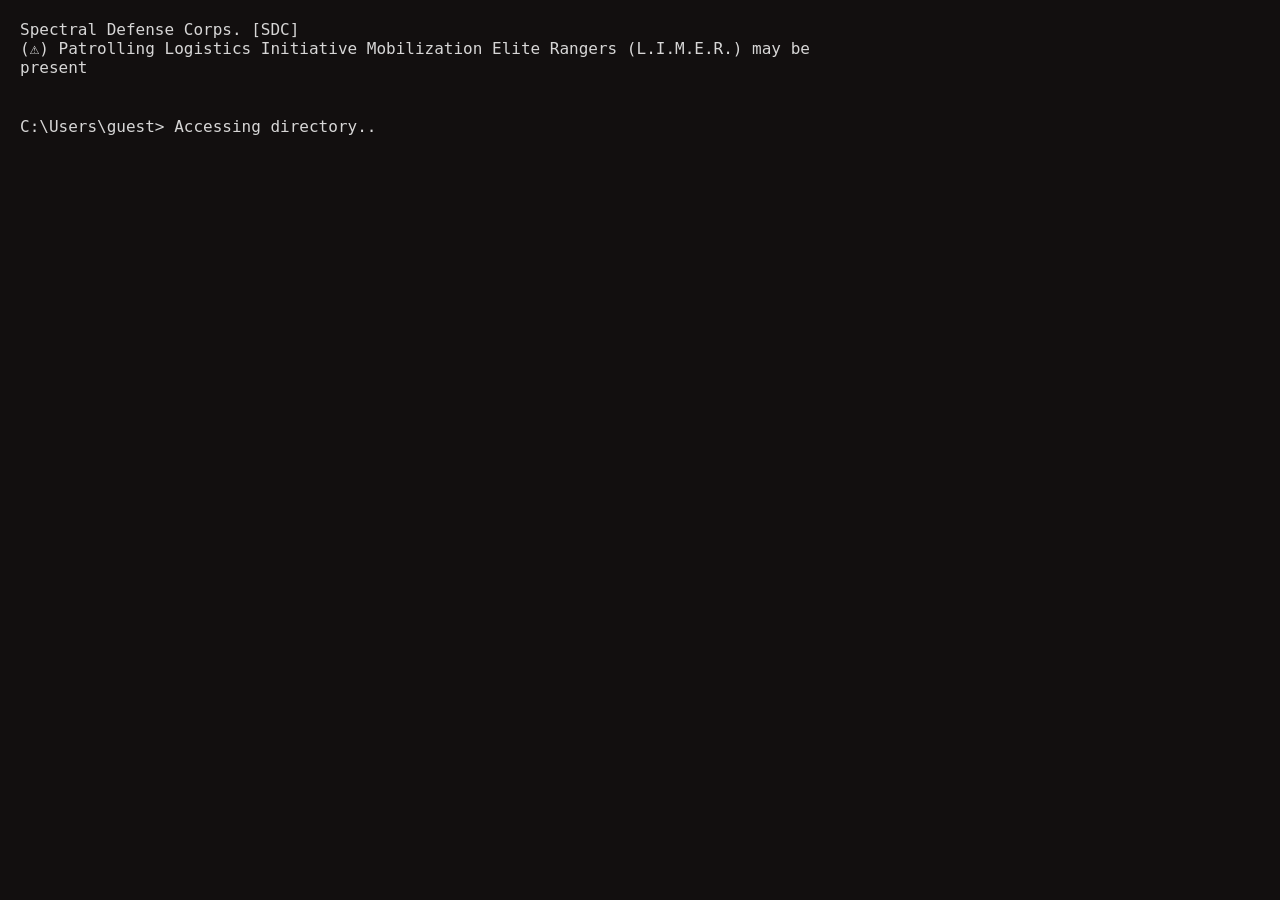
<file: index.html>
<!DOCTYPE html>
<html>
<head>
<link rel="stylesheet" href="style2.css">
</head>

<body>
<div id="terminal">
    <div id="terminalHeader">
        Spectral Defense Corps. [SDC]
        <br>
        (&#9888;) Patrolling Logistics Initiative Mobilization Elite Rangers (L.I.M.E.R.) may be present
    </div>

<br>

        <div id="output"></div>

        <div id="inputLine" style="display:none">
            <span>C:\Users\guest></span>
            <input type="text" id="terminalInput" autocomplete="off">
        </div>
</div>

<script src="script2.js"></script>

</body>
</html>
</file>
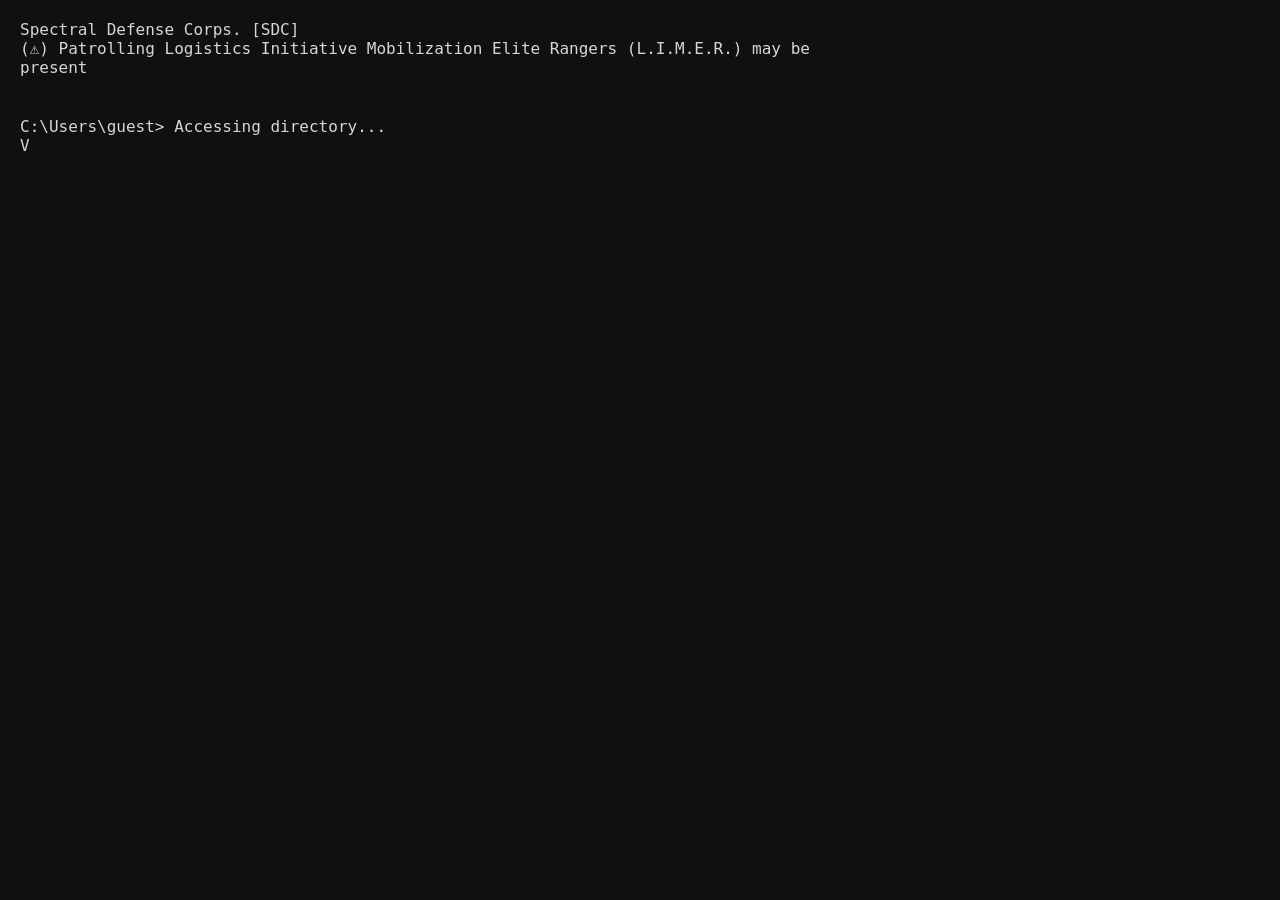
<file: main/bewarelimerangersahead.html>
<!DOCTYPE html>
<html>
<head>
<style>
  body { display: none; }
</style>

<script>
const token = localStorage.getItem("limeAuth");

if (!token) {
  window.top.location.href = "/";
} else {
  fetch("https://limesofsourcecode.netlify.app/.netlify/functions/verifyToken", {
    headers: { Authorization: "Bearer " + token }
  })
  .then(res => res.json())
  .then(data => {
    if (data.valid) {
      document.body.style.display = "block"; // show page ONLY if valid

	alert("fufu... as it turns out, you have access to the Officer's hideout. click [ok] or press [enter] if youre on pc to dismiss this message.");
		
    } else {
      window.top.location.href = "/";
    }
  })
  .catch(() => {
    window.top.location.href = "/";
  });
}
</script>
	<meta charset="utf-8">
	<meta name="viewport" content="width=device-width, initial-scale=1">
	<title></title>
	<link href="https://fonts.googleapis.com/css2?family=Roboto+Mono:ital,wght@0,100..700;1,100..700&display=swap" rel="stylesheet">
	<link rel="stylesheet" type="text/css" href="style.css">

</head>
<body>
	<div class="menu">
		<a href="home.html" target="content">Home</a>
		<a href="list.html" target="content">List</a>
		<a href="entries.html" target="content">Entries</a>
		<a href="secret.html" style="float: right;" target="content">&#10240;</a>
	</div>
	<div class="left">

		<div class="top">
			<div class="window-header">Profile</div>
			<div class="window-content">
				<table>
					<tr>
						<td>
							<img src="imgs/rui.png" width=150 class="profile-img">
							<i style="font-size: 10px; text-align: center;">aww rui i love you so much you are so me.</i>
						</td>
						<td >
							<table class="info-table">
								<tr>
									<td>&#9984;</td>
									<td>name</td>
									<td>lime/ren/ace/kyutaro</td>
								</tr>
								<tr>
									<td>&#10021;</td>
									<td>location</td>
									<td>philippines</td>
								</tr>
								<tr>
									<td>&#10033;</td>
									<td>dream job</td>
									<td>i dont know. i have nothing ahead of me</td>
								</tr>
								<tr>
									<td>&#10173;</td>
									<td>hobbies</td>
									<td>photography, playing, writing, coding</td>
								</tr>
								<tr>
									<td>&#10070;</td>
									<td>likes</td>
									<td>cats, bunnies, akito shinonome, breadboards, the color green, yaoi</td>
								</tr>
								<tr>
									<td>&#10132;</td>
									<td>dislikes</td>
									<td>yaoi, myself</td>
								</tr>
							</table>
						</td>
					</tr>
				</table>
				<p>I upload photos I take in my ig sometimes. You will find the account if you scroll down a bit</p>
				<p>^ I need a real camera. As of now I still use my phone to take shots lol</p>

				<h2>my socials</h2>

				<table class="info-table-2">

					<tr>
						<td>&#9984;</td>
						<td><a href="https://www.instagram.com/limesofcode">insta</a></td>
					</tr>
					<tr>
						<td>&#10021;</td>
						<td><a href="https://discord.com/users/868087341611372564">discord</a></td>
					</tr>
					<tr>
						<td>&#10021;</td>
						<td><a href="https://www.tiktok.com/@paracekit">tiktok</a></td>
					</tr>
					<tr>
						<td>&#10033;</td>
						<td><a href="https://x.com/limesofcode">priv twt [feel free to req!]</a></td>
					</tr>
					<tr>
						<td>&#10173;</td>
						<td><a href="https://www.roblox.com/users/1516440929/profile">roblox</a></td>
					</tr>
				</table>
			</div>
		</div>
		<div class="bottom">
			<div class="window-header">Daily Log</div>
			<div class="window-content">
				<div class="log">
					<div class="log-date">[2026-03-17]</div>
					<div class="log-line">SO MANY THINGS HAS HAPPENED. ON ACCOUNT OF ENTRY #1 BEING PUBLISHED!</div>
				</div>
				
                <div class="log">
					<div class="log-date">[2026-03-16]</div>
					<div class="log-line"><b style="color: #0077DD;">Someone</b> got granted official access to this site.</div>
				</div>
				
                <div class="log">
					<div class="log-date">[2026-03-16]</div>
					<div class="log-line">Hosted frontend on GitHub Pages, backend is on Netlify. Also added tokens, so someone can't just go to inspect element, copy the html the js is pointing at, and paste it in their browser along with my domain. Planning to add token expirations tomorrow</div>
				</div>
				
				<div class="log">
					<div class="log-date">[2026-03-15]</div>
					<div class="log-line">Stressing out on where to host this website.</div>
				</div>

				<div class="log">
					<div class="log-date">[2026-03-14]</div>
					<div class="log-line">Cannot stop thinking about ruikasa and akitoya. My yaois. Anyways started writing the password system along with the backend code and finished. Hyperfocused today!!!</div>
				</div>

				<div class="log">
					<div class="log-date">[2026-03-13]</div>
					<div class="log-line"><b style="color: #BB88EE;">Someone</b> got granted official access to this site.</div>
				</div>

				<div class="log">
					<div class="log-date">[2026-03-13]</div>
					<div class="log-line">Jasjawa'a fisyo.</div>
				</div>
				<div class="log">
					<div class="log-date">[2026-03-13]</div>
					<div class="log-line"><b style="color: #e91e63;"> Someone</b> got granted official access to this site. Also started writing the contents of the "Home" tab, putting people who will have access in the "List" tab and finished aforesaid.</div>
				</div>
				<div class="log">
					<div class="log-date">[2026-03-12]</div>
					<div class="log-line">Started developing this site!</div>
				</div>
			</div>
		</div>
		
	</div>
	<div class="right">
		<div class="window-header">Content</div>
		<div class="window-content">
			<iframe src="home.html" name="content"></iframe>
		</div>
	</div>
</body>
</html>
</file>
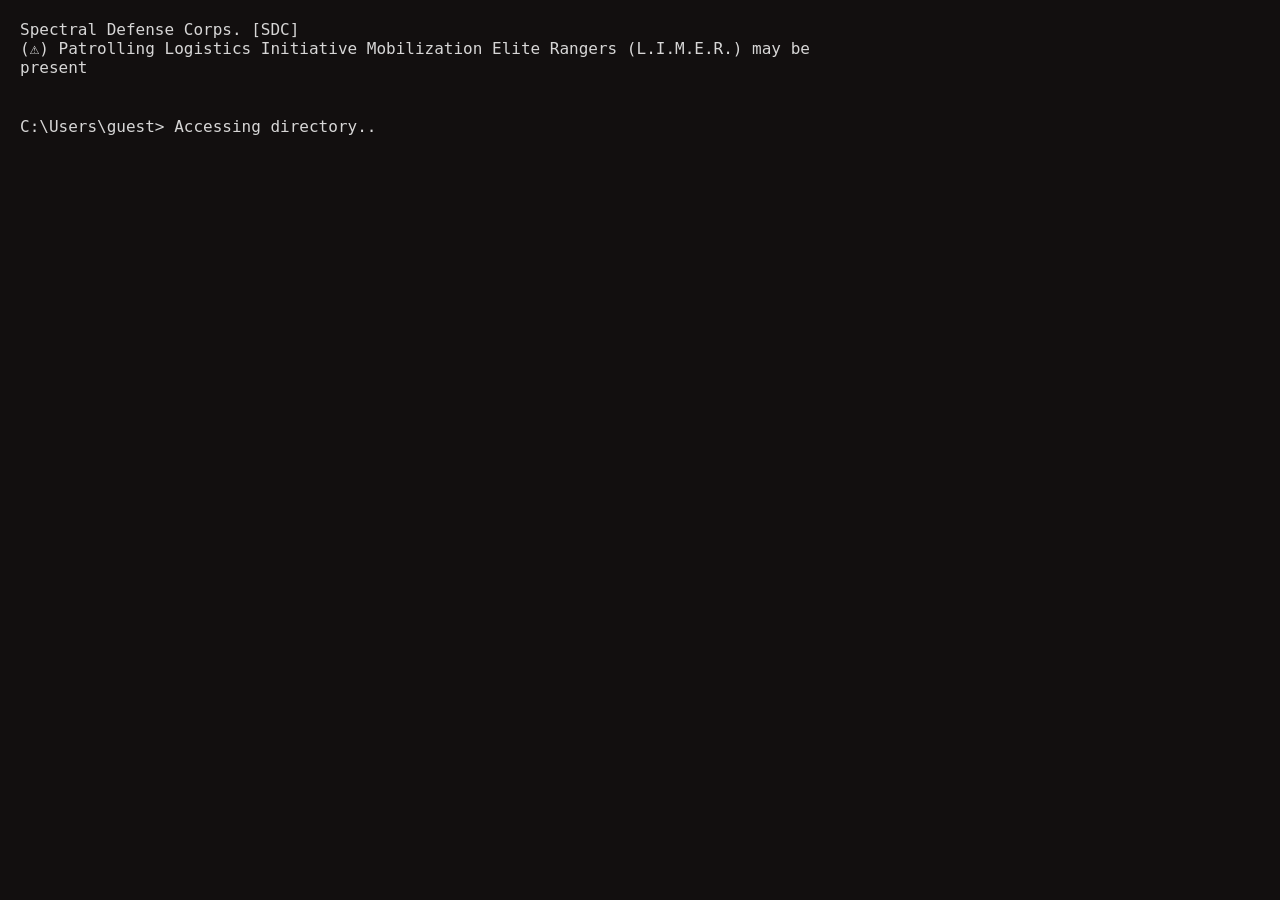
<file: main/entries.html>
<!DOCTYPE html>
<html>
    <head>
        <style>
  body { display: none; }
</style>

<script>
const token = localStorage.getItem("limeAuth");

if (!token) {
  window.top.location.href = "/";
} else {
  fetch("https://limesofsourcecode.netlify.app/.netlify/functions/verifyToken", {
    headers: { Authorization: "Bearer " + token }
  })
  .then(res => res.json())
  .then(data => {
    if (data.valid) {
      document.body.style.display = "block"; // show page ONLY if valid
    } else {
      window.top.location.href = "/";
    }
  })
  .catch(() => {
    window.top.location.href = "/";
  });
}
</script>
        <title></title>
        <link rel="stylesheet" type="text/css" href="style.css">
        <meta name="viewport" content="width=device-width, initial-scale=0.1">
    </head>
    <body class="page">
        <h1>ENTRY #1</h1>
        <h2>[2026-03-17]</h2>
        <p>
Holy. Wow. This day was definitely some sort of rollercoaster, specifically one close to Space Shuttle! In short a lot (maybe just for me though) of things happened today. And I'm gonna start talking right away because it is about to be my bedtime (23:00 H).
Starting off strong, my old crush accepted my discord friend request. I sent that last night because I was feeling brave! And who would've thought they'd Actually accept it at FIVE IN THE MORNING AFTER. RIGHT WHEN I WAS GETTING READY FOR SCHOOL. I crashed out on the spot I kid you not lad. I kept saying oh my god like I finally beat Orbit

<img src="imgs/ohmygodzoink.jpg" width="150">
<img src="imgs/GDreference.jpg" width="150">

Jokes aside this is actually very big to me. I missed them so much waaah ╥﹏╥ Also how do i tell her I moved from Bulacan to QC back in October of last year because of my progressive deteriorating mental state being in my past school that. Well. Let's say very much affected my physical health as well. 
Lets not elaborate more on the topic. Maybe i will when the moment i for real Crash out here comes.
Anyways I took a picture of a Bouganvillea flower earlier!!! I posted it on IG!! 

<img src="imgs/bougainvillea" width="150">

Its so pretty. In my opinion i think this is one of my best shots I've ever taken in a while. I look forward to finding more flowers and improving my photography skills!!!! And also humiliating myself on the way because people will think I'm a creep for using my phone's camera wawawawa :(
As for my mental state its not going well. I dont know why. This is actually one of the very few times in which I'm not very aware of my emotions (in terms of not knowing why I'm feeling like this). Maybe im just bored. Admit it or not, it happens. Dopamine is such a weird brain chemical
Okay this entry was short lived because as I am writing this paragraph it is currently past my bed time. I am considered unhealthy now. 
Anyways good night everyone. I wish the workd gives me more dopamine tomorrow. Speaking of tomorrow, KAZUI MV TOMORROW. His voice drama just dropped like a few hours ago and if i recall correctly THEY MADE KAZUI EXPLICITLY STATE THAT HE IS QJEER. ATTRACTED TO MEN. WE WON. Many people definitely didnt expect this but what a great plot twist (in milgram people's storytelling, not the plot itself) 
        <img src="imgs/bunny.png" width="150">
        torpekasa </p>
</file>
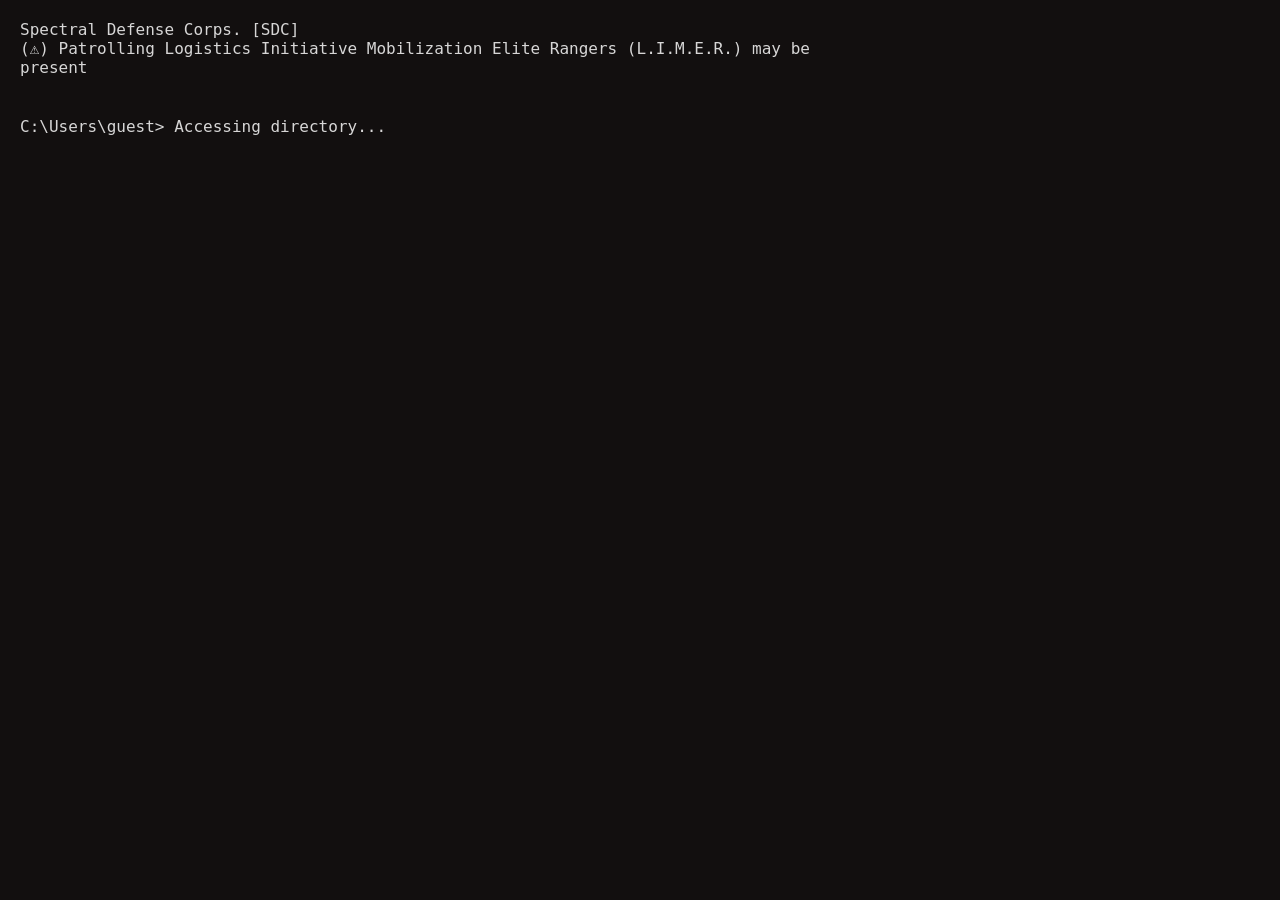
<file: main/home.html>
<!DOCTYPE html>
<html>
    <head>
        <style>
  body { display: none; }
</style>

<script>
const token = localStorage.getItem("limeAuth");

if (!token) {
  window.top.location.href = "/";
} else {
  fetch("https://limesofsourcecode.netlify.app/.netlify/functions/verifyToken", {
    headers: { Authorization: "Bearer " + token }
  })
  .then(res => res.json())
  .then(data => {
    if (data.valid) {
      document.body.style.display = "block"; // show page ONLY if valid
    } else {
      window.top.location.href = "/";
    }
  })
  .catch(() => {
    window.top.location.href = "/";
  });
}
</script>
        <title></title>
        <link rel="stylesheet" type="text/css" href="style.css">
        <meta name="viewport" content="width=device-width, initial-scale=0.1">
    </head>
    <body class="page">
        <p style="color: #50CFDF; font-size: 20px;">[SHIFT TO SCROLL HORIZONTALLY FOR MY PC BUDDIES, DESKTOP MODE RECOMMENDED FOR MY MOBILE HOMIES]</p>
        <h1 style="font-size: 15px;">welcome to my journal website!</h1>
        <p>
            hosted frontend on github pages, backend powered by netlify, i have made this password locked website possible for very special people to access. isnt that so awesome. also <b style="color: #4CC2D2; background: #343A47;">every section is scrollable.</b>
            this site is unfortunately semi-mobile friendly since you have to scroll just to get useless information about me.
        </p>
        <p>
            though indispensable for YOU because now you can gaslight me or blackmail me or any manipulation technique to make me do something. <i>dont actually do that pleas</i>
        </p>
        <hr>
        <p>anyways enough trivial info, this specific "home" page is the. wlel. welcome page. this is actually an iframe did you know that? for my non coder friends an iframe is an HTML element which lets you
            display content from another webpage to that iframe. the main html code is the "bewarelimerangersahead.html" file if you look at source. this is how my explorer looks like in visual studio code:
        </p>
        <div style="position: relative; display: inline-block;">
            <img src="imgs/screenshot.png" style="display: block;">
            <div style="font-size: 10px; margin-top: 5px; width: 100%; text-align: center;">
                <i>"home.html" has the content for this page, </i>
                <br>
                <i>"bewarelimerangersahead.html" displays that content using iframe.</i>
            </div>
        </div>
        <p>that was very useless yapping for an average person unless you wanna code too and make very cool websites like this one! i promise its very easy, you just need to apply logic. you usually dont need math for this kind of coding
            (frontend web development) but if you do, its just basic arithmetics (in which you can calculate automatically by using a calculator.) you can also make things incredibly immersive with JavaScript (the language i used for backend to secure the password!)
            oh and you need css as well to style the html pages. css is even more easier.
        </p>
        <p>
            that was a long one. sorry i got distracted. anyways the "list" page is a list of people who have access to the password of this site. not really important to you as a viewer, but to me because i need to keep track of people lol "why do you need it anyway if
            you have so little trusted friends, lime??" i forget stuff easily, even something as unforgettable as my trusted friends i am sosososoosososo sorry.
        </p>
        <p>
            okay. so the "entries" tab is. well. entries. like journal entries! in this page, you will see timely yapping sessions from me about how my day went. and a quote at the very start of it! its that simple.
        </p>
        <p>
            however, dont confuse the "entries" page with the "daily log" located at the left of this text area! thats where i (try to) post short, consistent and daily updates of whats going on in my life or maybe the main focus of the day!
        </p>
        <p>
            moving on, the "profile" tab is my profile, which contains basic information about me and my socials! <i>pls follow/add me PSLSLSL /NFFNFDN HAHEHEHEH</i>
        </p>
        <p>
            I will not tell anyone how the password system works no matter who you are. the reason for that is i wanna act like a villain that has anti hero friends
        </p>
        <hr>
        <p>anyway... uhh... that seems to be all for this page. thank you for uh reading this so called welcome page that is actually a piece of nonsense to the end. if youve reached this far, dm me anywhere and say 
            <b style="color: #4CC2D2; background: #343A47;">"high pressure washing machine"</b>  >:)
        </p>
        <img src="imgs/akito2.png" width="150">
        <p>
            i love akito he so cute awww
        </p>
    </body>
</html>
</file>
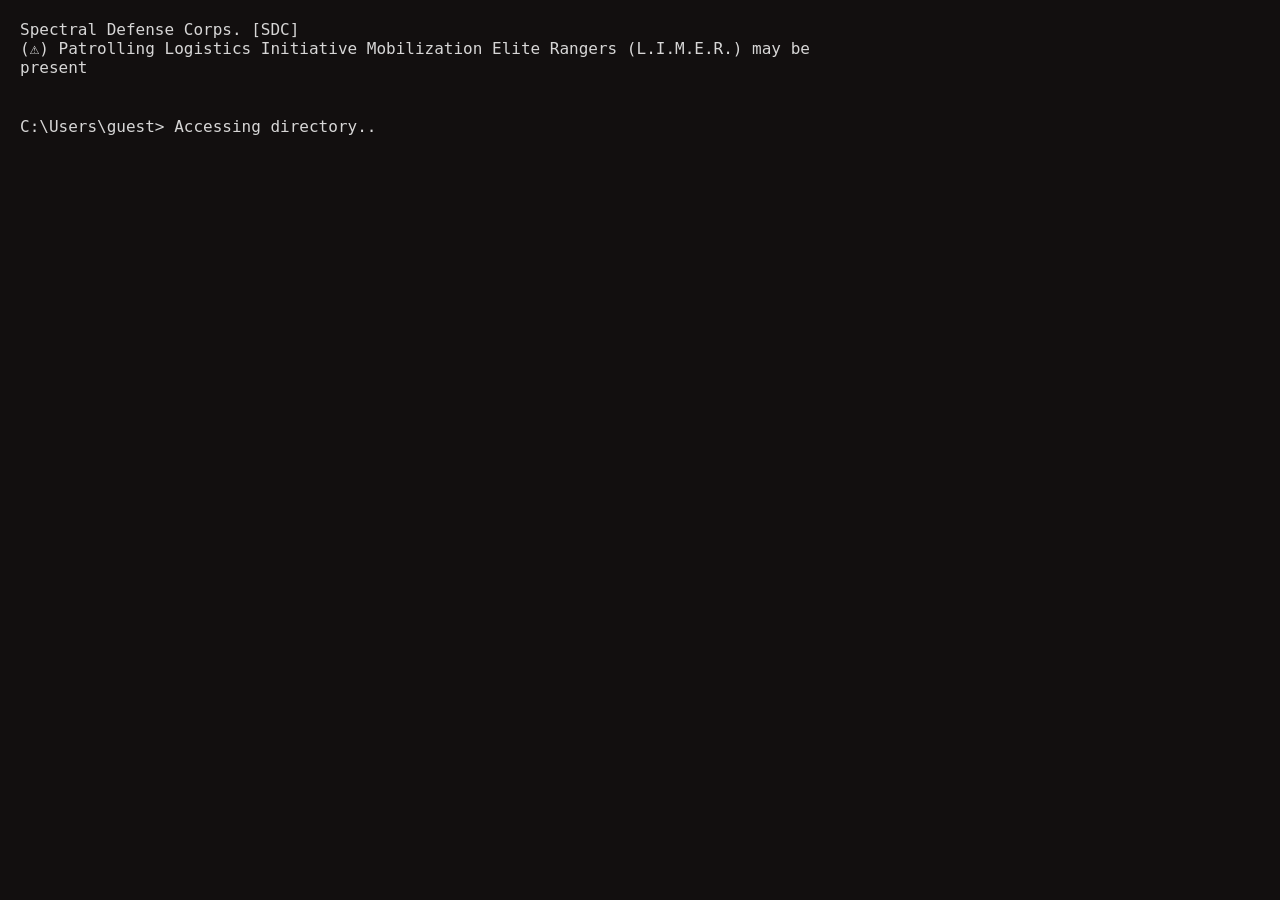
<file: main/list.html>
<!DOCTYPE html>
<html>
    <head>
        <style>
  body { display: none; }
</style>

<script>
const token = localStorage.getItem("limeAuth");

if (!token) {
  window.top.location.href = "/";
} else {
  fetch("https://limesofsourcecode.netlify.app/.netlify/functions/verifyToken", {
    headers: { Authorization: "Bearer " + token }
  })
  .then(res => res.json())
  .then(data => {
    if (data.valid) {
      document.body.style.display = "block"; // show page ONLY if valid
    } else {
      window.top.location.href = "/";
    }
  })
  .catch(() => {
    window.top.location.href = "/";
  });
}
</script>
        <title></title>
        <link rel="stylesheet" type="text/css" href="style.css">
        <meta name="viewport" content="width=device-width, initial-scale=0.1">
    </head>
    <body class="page">
        <h1 style="font-size: 20px;">LIST OF PEOPLE WHO HAVE ACCESS!!!!!!!!</h1>
        <p>in no particular order,</p>
            <ul>
                <li>Ailee <b style="color: #e91e63;">"Let's see if my hypothesis is correct!"</b> </li>
                <li>Charlie <b style="color: #BB88EE;">"So, Tsukasa... Thank you for giving me the opportunity to change the way I have."</b></li>
                <li>Clover <b style="color:  #0077DD;">"Akito, you're the best partner I could ever ask for."</b></li>
            </ul>
</file>
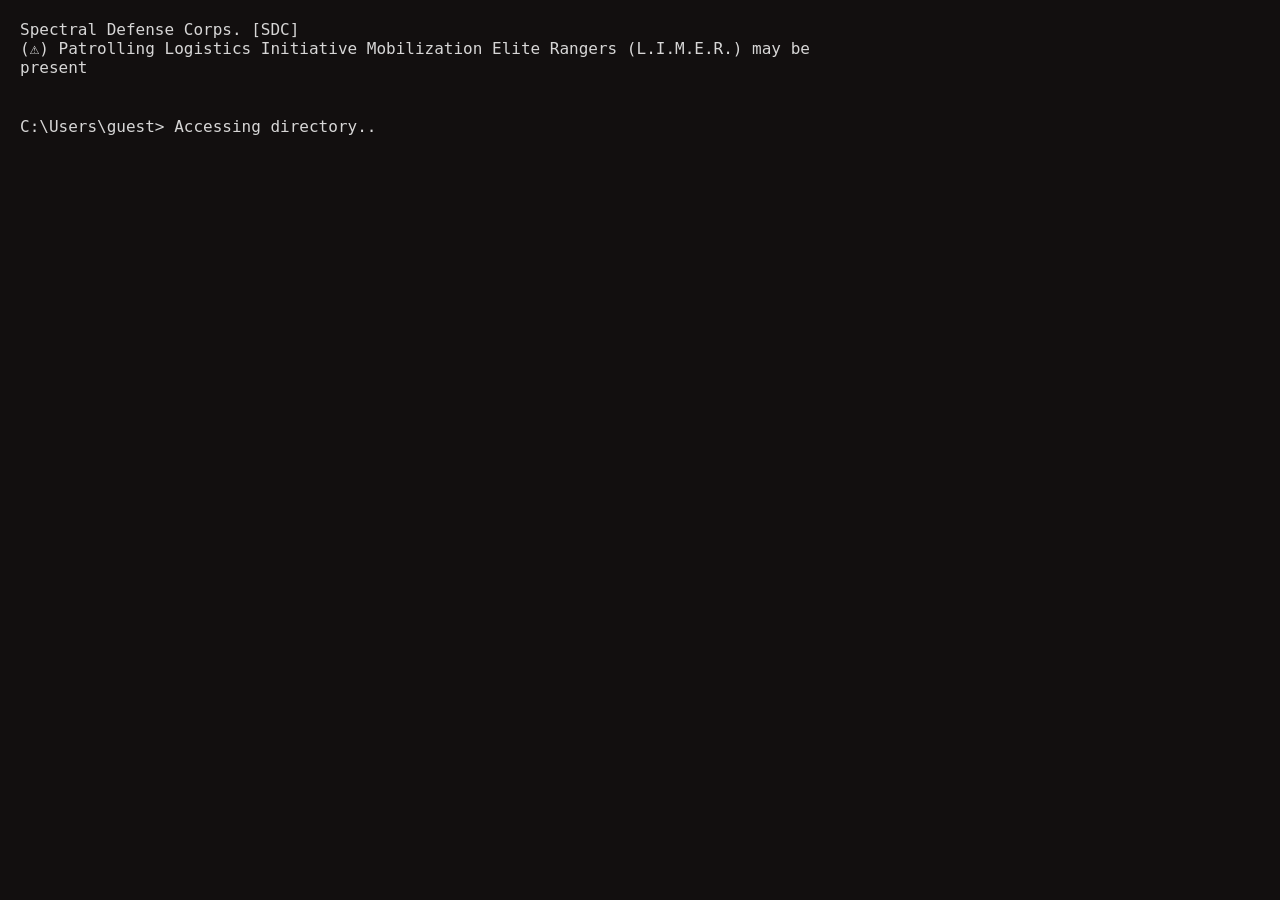
<file: main/secret.html>
<!DOCTYPE html>
<html>
    <head>
        <style>
  body { display: none; }
</style>

<script>
const token = localStorage.getItem("limeAuth");

if (!token) {
  window.top.location.href = "/";
} else {
  fetch("https://limesofsourcecode.netlify.app/.netlify/functions/verifyToken", {
    headers: { Authorization: "Bearer " + token }
  })
  .then(res => res.json())
  .then(data => {
    if (data.valid) {
      document.body.style.display = "block"; // show page ONLY if valid
    } else {
      window.top.location.href = "/";
    }
  })
  .catch(() => {
    window.top.location.href = "/";
  });
}
</script>
        <title></title>
        <link rel="stylesheet" type="text/css" href="style.css">
        <meta name="viewport" content="width=device-width, initial-scale=0.1">
    </head>
    <body class="page">
        <p style="font-size: 20px;">you found a secret page!</p>
        <p>you get to choose my discord status that will last for ONE WEEK. (no problematic stuff pls!)</p>
        <p>message me anywhere and type in <b style="color: #4CC2D2; background: #343A47;">"i am gay and proud"</b> before you say what my discord status should be. CONGRATULATIONS! :D</p>
        <p style="font-size: 10px;">dont tell anyone... ;)</p>
</file>
<file: style2.css>
body{
    background:rgb(18, 15, 15);
    color:#ffffffd4;
    font-family: Consolas, monospace;
    margin:0;
    padding:20px;
}

#terminal{
    max-width:900px;
}

#output p{
    margin:0;
}

#terminal {
    width: 80%;
    max-width: 800px;
}

#terminalHeader {
    margin-bottom: 20px;
    line-height: 1.2em;
}

#terminalInput {
    background: transparent;
    border: none;
    outline: none;
    color: #e3e3e3;
    font-family: monospace;
    font-size: 16px;
    width: 100%;
    caret-color: #e3e3e3;
    caret-shape: block;
}

#inputLine{
    display: flex;
    align-items: center;
    margin-top: 10px;
}
</file>
<file: main/style.css>
body {
	background-color: #25282b;
	color: #EEE;
	font-family: "Roboto Mono", monospace;
	font-optical-sizing: auto;
	font-weight: normal;
	font-style: normal;
	font-size: 12px;
	margin: 0;
	padding: 0;
	background-repeat: repeat-x;
}

body, html {
	position: relative;
	padding: 0;
	margin: 0;
	height: 100%;
	width: 100%;
}

.left {
	position: absolute;
	left: 0;
	right: 60%;
	top: 28px;
	bottom: 0;
}

.right {
	position: absolute;
	left: 40%;
	right: 0;
	top: 28px;
	bottom: 0;
	border: 1px solid black;
}

.top {
	border: 1px solid #000;
	position: absolute;
	left: 0;
	right: 0;
	top: 0;
	bottom: 300px;
}

.bottom {
	border: 1px solid #000;
	position: absolute;
	left: 0;
	right: 0;
	bottom: 0;
	height: 300px;
}

iframe {
	width: 100%;
	height: 100%;
	border: 0;
}

.page img {
	max-width: 100%;
}

.page {
	color: #D4FC5E;
	padding: 12px;
	box-sizing: border-box;
	max-width: 800px;
	overflow: auto;
}

h1 {
	color: #EE7F4F;
	font-size: 12px;
	font-weight: normal;
}

h1:before {
	content: '==========================================';
	color: #50CFDF;
	display: block;
}

h1:after {
	content: '==========================================';
	color: #50CFDF;
	display: block;
}

h2 {
	color: #EE7F4F;
	font-size: 12px;
	font-weight: normal;
}

h2:after, .info-table-2 a {
	content: '------------------------------------------';
	color: #50CFDF;
	display: block;
}

a {
	color: #EE7F4F;
}

i {
	color: #976BB5;
}

.window-header {
	background: #000;
	font-family: Arial, sans-serif;
	padding: 6px;
}

.window-header:after {
	content: "\25A2  \25A2";
	opacity: 0.3;
	font-size: 18px;
	line-height: 14px;
	float: right;
}

.window-content {
	padding: 12px;
	height: calc(100% - 50px);
	overflow: auto;
}

/* This is for the iframe window - we don't want the outside window to scroll, only the iframe */
.right .window-content {
	padding: 0;
	overflow: hidden;
}

.log-date {
	color: #50CFDF;
	display: inline-block;
	margin-right: 24px;
}

.log-line {
	color: #D4FC5E;
	display: inline-block;
}

.info-table td:nth-child(1) {
	color: #4CC2D2;
	padding-right: 12px;
}

.info-table td:nth-child(2) {
	color: #CE6F40;
	padding-right: 24px;
}

.info-table tr:nth-child(odd) td:nth-child(3) {
	color: #C19C00;
}

.info-table tr:nth-child(even) td:nth-child(3) {
	color: #A070C0;
}

.info-table-2 td:nth-child(1) {
	color: #EEE;
	padding-right: 12px;
}

.info-table-2 td:nth-child(2) {
	color: #4CC2D2;
	margin-right: 24px;
	background: #343A47;
}

.info-table-2 tr:nth-child(odd) td:nth-child(3) {
	color: #D4FC5E;
}

.info-table-2 tr:nth-child(even) td:nth-child(3) {
	color: #CE6F40;
}

.menu {
	background: #DF7126;
	padding: 6px;
}

.menu a {
	padding: 6px;
	color: black;
	text-decoration: none;
	font-weight: bold;
	text-transform: uppercase;
	letter-spacing: 1px;

}
.menu a:hover {
	background: #303030;
	color: #DF7126;
}

.profile-img {
	margin-right: 24px;
}

::-webkit-scrollbar {
	width: 10px;
	display: none;
}
</file>
